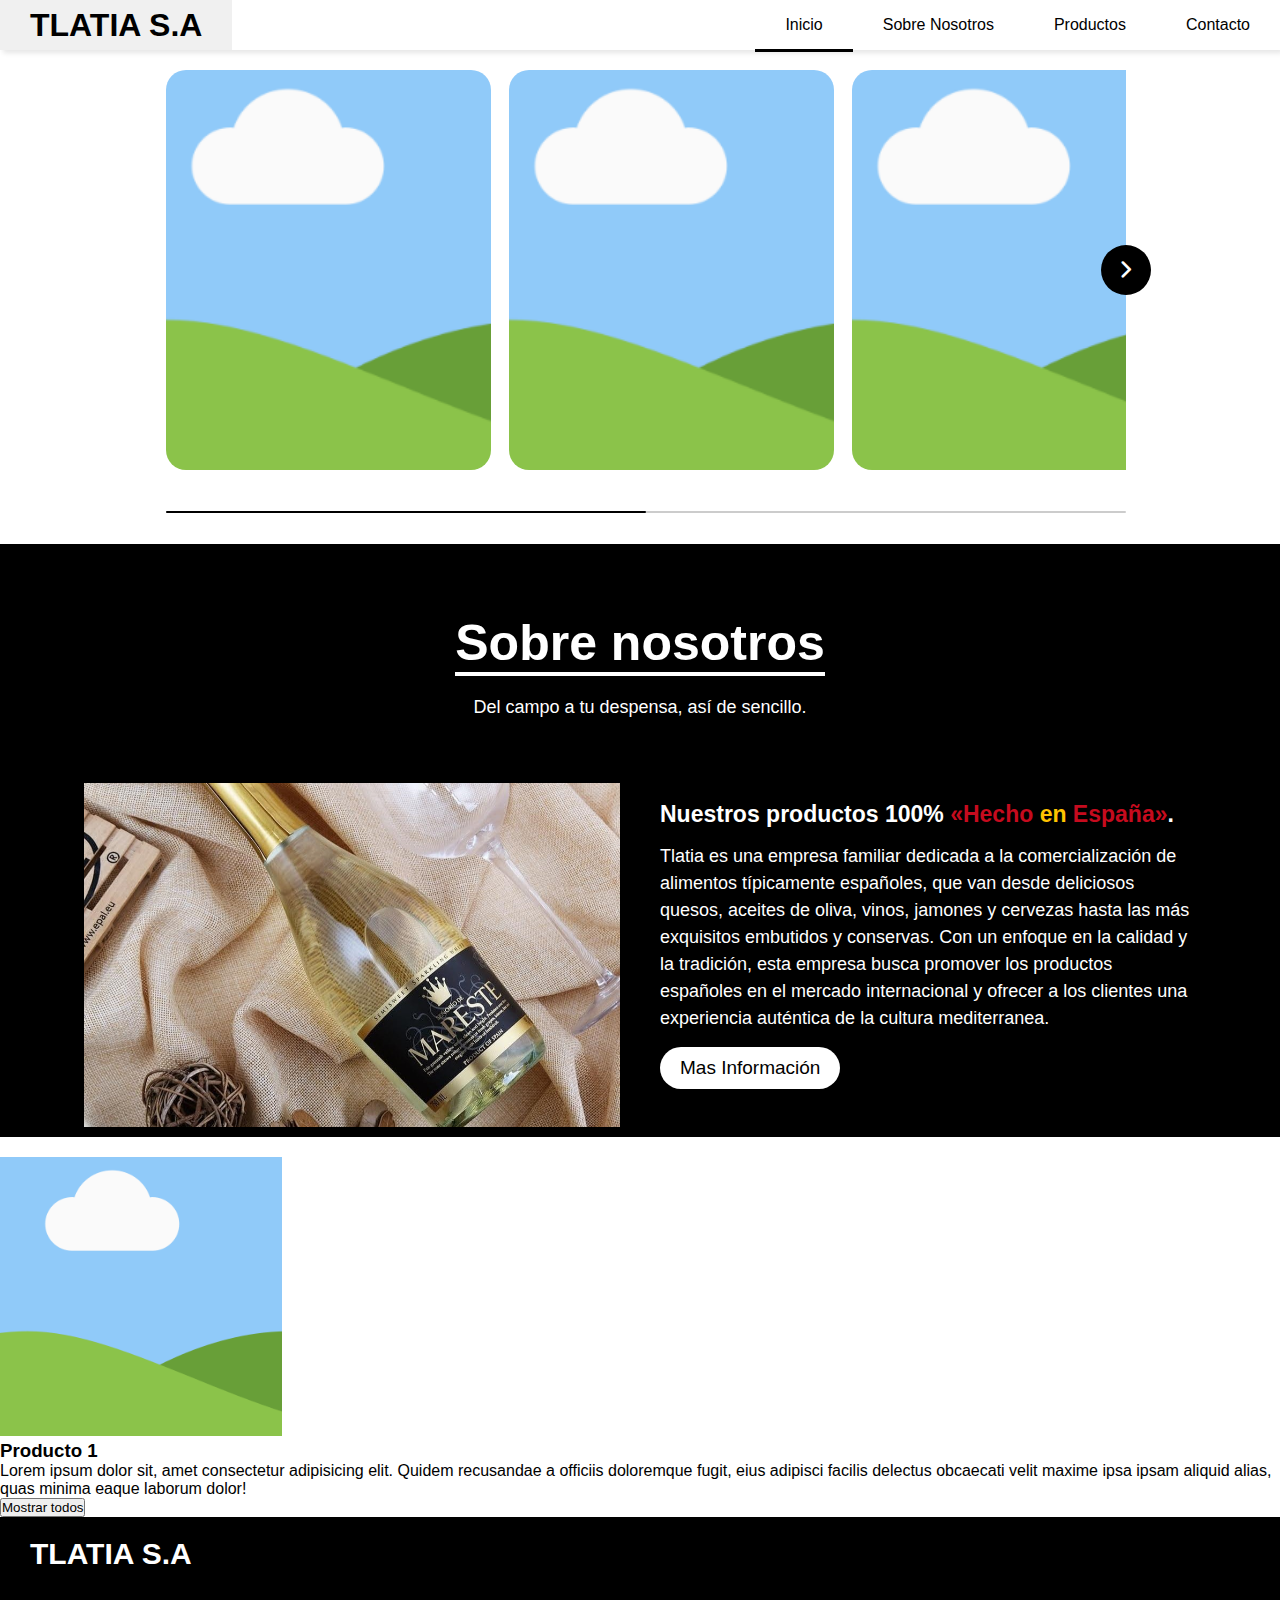
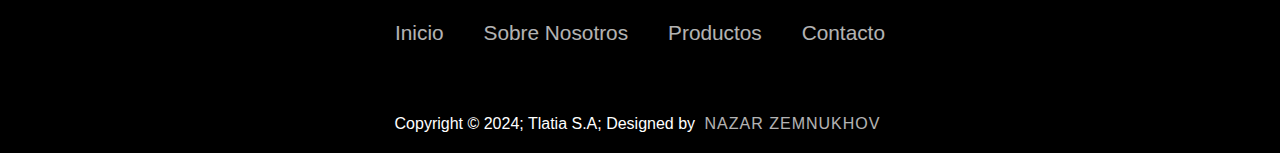
<file: index.html>
<!DOCTYPE html>
<html lang="es">
<head>
    <meta charset="UTF-8">
    <meta name="viewport" content="width=device-width, initial-scale=1.0">
    <title>Tlatia | Inicio</title>
    <link rel="stylesheet" href="styles.css">
    <link rel="stylesheet" href="https://fonts.googleapis.com/css2?family=Material+Symbols+Rounded:opsz,wght,FILL,GRAD@48,400,0,0"/>
    <link href='https://unpkg.com/boxicons@2.1.4/css/boxicons.min.css' rel='stylesheet'>
    <script src="script.js" defer></script>
</head>
<body>
    <nav>
        <ul class="sidebar">
          <li onclick=hideSidebar()><a href="#"><svg xmlns="http://www.w3.org/2000/svg" height="26" viewBox="0 96 960 960" width="26"><path d="m249 849-42-42 231-231-231-231 42-42 231 231 231-231 42 42-231 231 231 231-42 42-231-231-231 231Z"/></svg></a></li>
          <li><a href="index.html" class="active">Inicio</a></li>
          <li><a href="pages/about-us.html">Sobre Nosotros</a></li>
          <li><a href="pages/products.html">Productos</a></li>
          <li><a href="pages/contact.html">Contacto</a></li>
        </ul>
        <ul>
          <li><a href="index.html"><h1>TLATIA S.A</h1></a></li>
          <li class="hideOnMobile"><a class="active" href="index.html">Inicio</a></li>
          <li class="hideOnMobile"><a href="pages/about-us.html">Sobre Nosotros</a></li>
          <li class="hideOnMobile"><a href="pages/products.html">Productos</a></li>
          <li class="hideOnMobile"><a href="pages/contact.html">Contacto</a></li>
          <li class="menu-button" onclick=showSidebar()><a href="#"><svg xmlns="http://www.w3.org/2000/svg" height="26" viewBox="0 96 960 960" width="26"><path d="M120 816v-60h720v60H120Zm0-210v-60h720v60H120Zm0-210v-60h720v60H120Z"/></svg></a></li>
        </ul>
    </nav>
    <div id="home" class="home">
        <div class="container">
            <div class="slider-wrapper">
                <button id="prev-slide" class="slide-button material-symbols-rounded">
                    chevron_left
                </button>
                <ul class="image-list">
                    <img class="image-item" src="logo.png" alt="img-1" />
                    <img class="image-item" src="logo.png" alt="img-2" />
                    <img class="image-item" src="logo.png" alt="img-3" />
                    <img class="image-item" src="logo.png" alt="img-4" />
                    <img class="image-item" src="logo.png" alt="img-5" />
                    <img class="image-item" src="logo.png" alt="img-6" />
                    <img class="image-item" src="logo.png" alt="img-7" />
                    <img class="image-item" src="logo.png" alt="img-8" />
                    <img class="image-item" src="logo.png" alt="img-9" />
                    <img class="image-item" src="logo.png" alt="img-10" />
                </ul>
                <button id="next-slide" class="slide-button material-symbols-rounded">
                    chevron_right
                </button>
            </div>
            <div class="slider-scrollbar">
                <div class="scrollbar-track">
                    <div class="scrollbar-thumb"></div>
                </div>
            </div>
        </div>
    </div>
    
    <div class="about-us">
        <div class="heading">
            <h2>Sobre nosotros</h2>
            <p>Del campo a tu despensa, así de sencillo.</p>
        </div>
        <div class="container-about">
            <section class="about">
                <div class="about-image">
                    <img src="sobrenosotros.jpg">
                </div>
                <div class= "about-content">
                    <h3>Nuestros productos 100% <span class="red-text">«Hecho </span><span class="yellow-text">en</span><span class="red-text"> España»</span>.</h3>
                    <p>Tlatia es una empresa familiar dedicada a la comercialización de alimentos típicamente españoles, que van desde deliciosos quesos, aceites de oliva, vinos, jamones y cervezas hasta las más exquisitos embutidos y conservas. Con un enfoque en la calidad y la tradición, esta empresa busca promover los productos españoles en el mercado internacional y ofrecer a los clientes una experiencia auténtica de la cultura mediterranea.</p>
                    <a href="pages/about-us.html" class="read-more">Mas Información</a>
                </div>
            </section>
        </div>
    </div>
    <div id="products" class="products">
        <div class="item">
            <div class="icon">

            </div>
            <div class="info">
                <img src="logo.png" alt="">
                <h3>Producto 1</h3>
                <div class="hidden">
                    <p>Lorem ipsum dolor sit, amet consectetur adipisicing elit. Quidem recusandae a officiis doloremque fugit, eius adipisci facilis delectus obcaecati velit maxime ipsa ipsam aliquid alias, quas minima eaque laborum dolor!</p>
                </div>
            </div>
        </div>
        
        <button>Mostrar todos</button>
    </div>
    <footer>
        <div id="footer" class="footer-container">
            <div class="logo">
                <h2>TLATIA S.A</h2>
            </div>
            <div class="footer-nav">
                <ul>
                    <li><a href="index.html">Inicio</a></li>
                    <li><a href="pages/about-us.html">Sobre Nosotros</a></li>
                    <li><a href="pages/products.html">Productos</a></li>
                    <li><a href="pages/contact.html">Contacto</a></li>
                </ul>
            </div> 
        </div>
        <div class="footer-bottom">
            <p>Copyright &copy; 2024; Tlatia S.A; Designed by <span class="designer">Nazar Zemnukhov</span></p>
        </div>
    </footer>
    <script src="https://cdn.jsdelivr.net/npm/@popperjs/core@2.11.8/dist/umd/popper.min.js" integrity="sha384-I7E8VVD/ismYTF4hNIPjVp/Zjvgyol6VFvRkX/vR+Vc4jQkC+hVqc2pM8ODewa9r" crossorigin="anonymous"></script>
    <script src="https://cdn.jsdelivr.net/npm/bootstrap@5.3.3/dist/js/bootstrap.min.js" integrity="sha384-0pUGZvbkm6XF6gxjEnlmuGrJXVbNuzT9qBBavbLwCsOGabYfZo0T0to5eqruptLy" crossorigin="anonymous"></script>
</body>
</html>
</file>
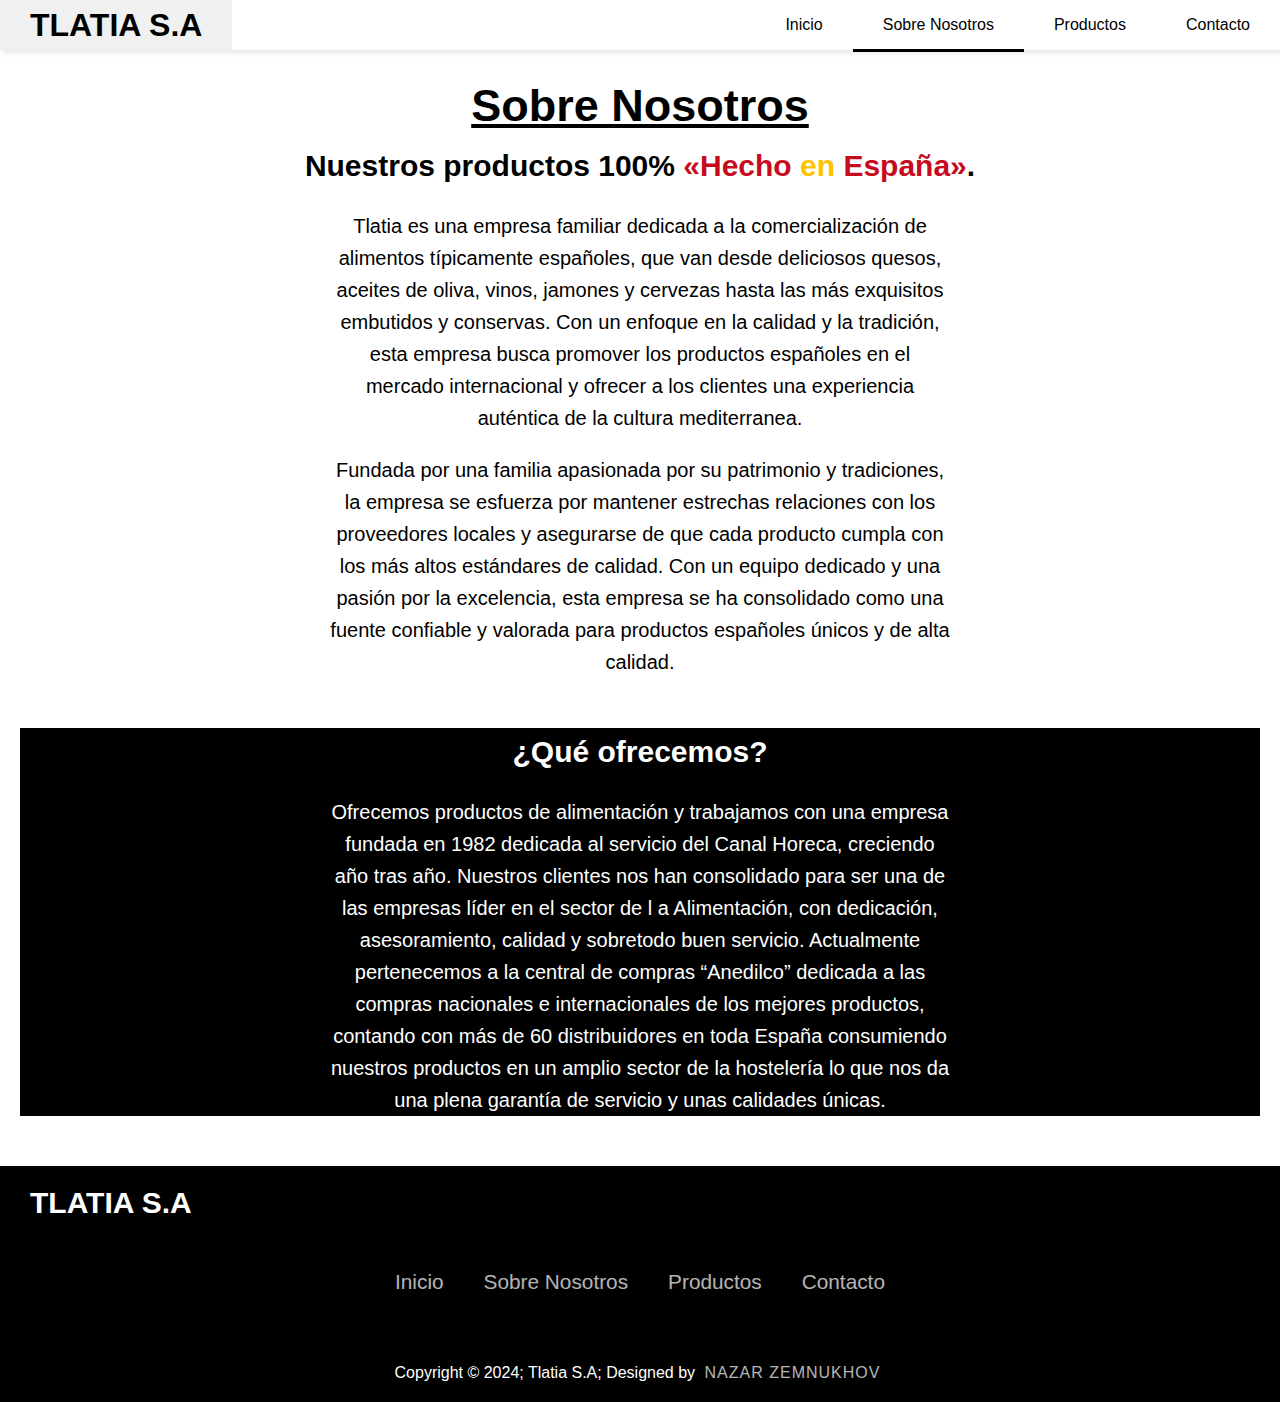
<file: pages/about-us.html>
<!DOCTYPE html>
<html lang="en">
<head>
    <meta charset="UTF-8">
    <meta name="viewport" content="width=device-width, initial-scale=1.0">
    <title>Tlatia | Sobre nosotros</title>
    <link rel="stylesheet" href="../styles.css">
    <link rel="stylesheet" href="about-us.css">
    <script src="../script.js" defer></script>
</head>
<body>
    <nav>
      <ul class="sidebar">
        <li onclick=hideSidebar()><a href="#"><svg xmlns="http://www.w3.org/2000/svg" height="26" viewBox="0 96 960 960" width="26"><path d="m249 849-42-42 231-231-231-231 42-42 231 231 231-231 42 42-231 231 231 231-42 42-231-231-231 231Z"/></svg></a></li>
        <li><a href="../index.html">Inicio</a></li>
        <li><a href="about-us.html" class="active">Sobre Nosotros</a></li>
        <li><a href="products.html">Productos</a></li>
        <li><a href="contact.html">Contacto</a></li>
      </ul>
      <ul>
        <li><a href="../index.html"><h1>TLATIA S.A</h1></a></li>
        <li class="hideOnMobile"><a href="../index.html">Inicio</a></li>
        <li class="hideOnMobile"><a href="about-us.html" class="active">Sobre Nosotros</a></li>
        <li class="hideOnMobile"><a href="products.html">Productos</a></li>
        <li class="hideOnMobile"><a href="contact.html">Contacto</a></li>
        <li class="menu-button" onclick=showSidebar()><a href="#"><svg xmlns="http://www.w3.org/2000/svg" height="26" viewBox="0 96 960 960" width="26"><path d="M120 816v-60h720v60H120Zm0-210v-60h720v60H120Zm0-210v-60h720v60H120Z"/></svg></a></li>
      </ul>
    </nav>
    <div class="about-description">
    <h1>Sobre Nosotros</h1>
    <div class="description">
      <h2>Nuestros productos 100% <span class="red-text">«Hecho </span><span class="yellow-text">en</span><span class="red-text"> España»</span>.</h2>
      <p>Tlatia es una empresa familiar dedicada a la comercialización de alimentos típicamente españoles, que van desde deliciosos quesos, aceites de oliva, vinos, jamones y cervezas hasta las más exquisitos embutidos y conservas. Con un enfoque en la calidad y la tradición, esta empresa busca promover los productos españoles en el mercado internacional y ofrecer a los clientes una experiencia auténtica de la cultura mediterranea.</p>

      <p>Fundada por una familia apasionada por su patrimonio y tradiciones, la empresa se esfuerza por mantener estrechas relaciones con los proveedores locales y asegurarse de que cada producto cumpla con los más altos estándares de calidad. Con un equipo dedicado y una pasión por la excelencia, esta empresa se ha consolidado como una fuente confiable y valorada para productos españoles únicos y de alta calidad.</p>
    </div>
    <div class="offer">
      <h2>¿Qué ofrecemos?</h2>
      <p>Ofrecemos productos de alimentación y trabajamos con una empresa fundada en 1982  dedicada al servicio del Canal Horeca, creciendo año tras año. Nuestros clientes nos han consolidado  para ser una de las empresas líder en el sector de l a Alimentación, con dedicación, asesoramiento, calidad y sobretodo buen servicio. Actualmente pertenecemos a la central de compras “Anedilco” dedicada a las compras nacionales e internacionales de los mejores productos, contando con más de 60 distribuidores en toda España consumiendo nuestros productos en un amplio sector de la hostelería lo que nos da una plena garantía de servicio y unas calidades únicas.</p>
    </div>   
        
    </div>
    <footer>
      <div id="footer" class="footer-container">
          <div class="logo">
              <h2>TLATIA S.A</h2>
          </div>
          <div class="footer-nav">
              <ul>
                  <li><a href="/index.html">Inicio</a></li>
                  <li><a href="about-us.html">Sobre Nosotros</a></li>
                  <li><a href="products.html">Productos</a></li>
                  <li><a href="contact.html">Contacto</a></li>
              </ul>
          </div> 
      </div>
      <div class="footer-bottom">
          <p>Copyright &copy; 2024; Tlatia S.A; Designed by <span class="designer">Nazar Zemnukhov</span></p>
      </div>
  </footer>
</body>
</html>
</file>
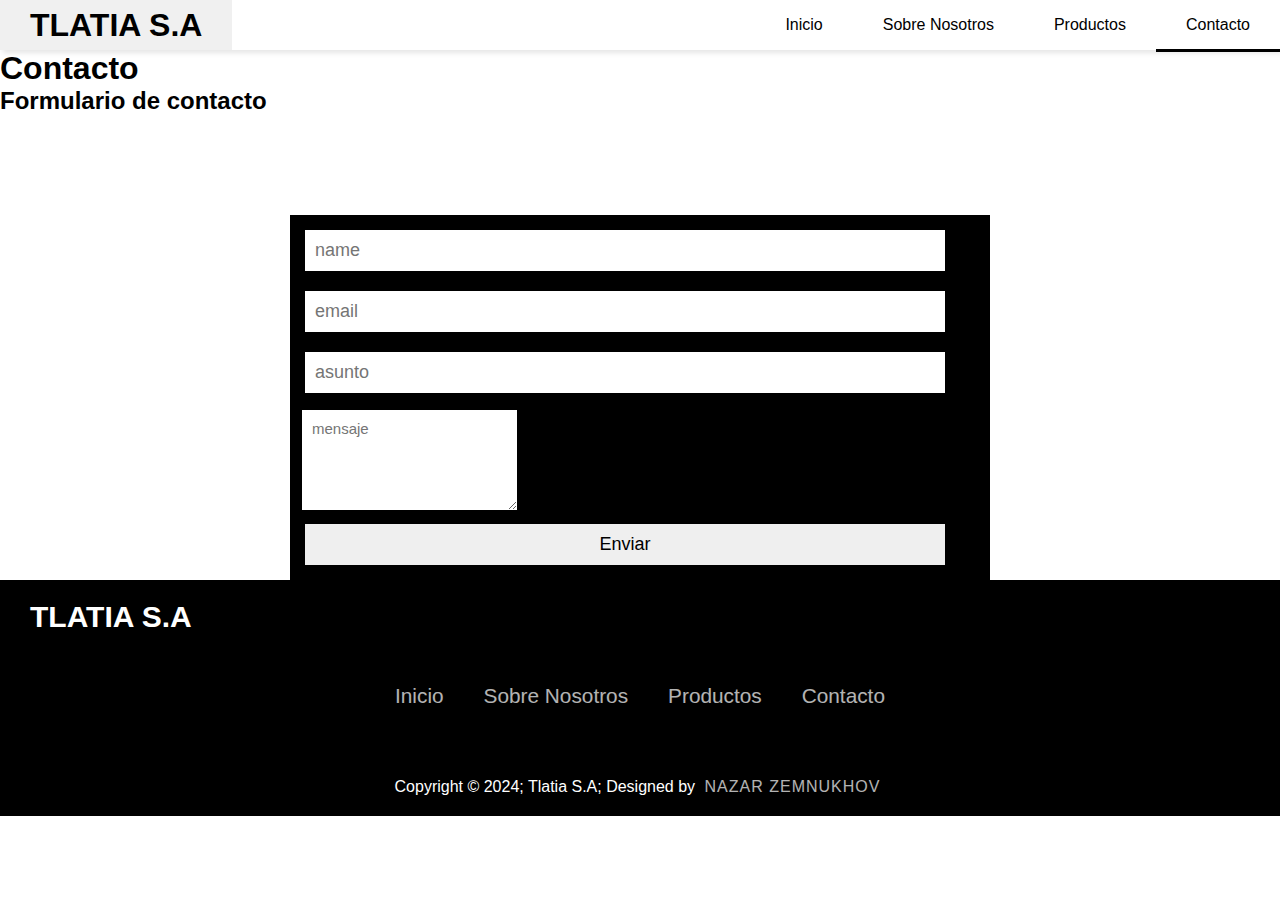
<file: pages/contact.html>
<!DOCTYPE html>
<html lang="en">
<head>
    <meta charset="UTF-8">
    <meta name="viewport" content="width=device-width, initial-scale=1.0">
    <title>Contacto | Tlatia</title>
    <link rel="stylesheet" href="../styles.css">
    <link rel="stylesheet" href="contact.css">
    <script src="../script.js" defer></script>
</head>
<body>
    <nav>
        <ul class="sidebar">
          <li onclick=hideSidebar()><a href="#"><svg xmlns="http://www.w3.org/2000/svg" height="26" viewBox="0 96 960 960" width="26"><path d="m249 849-42-42 231-231-231-231 42-42 231 231 231-231 42 42-231 231 231 231-42 42-231-231-231 231Z"/></svg></a></li>
          <li><a href="../index.html">Inicio</a></li>
          <li><a href="about-us.html">Sobre Nosotros</a></li>
          <li><a href="products.html">Productos</a></li>
          <li><a href="contact.html" class="active">Contacto</a></li>
        </ul>
        <ul>
          <li><a href="../index.html"><h1>TLATIA S.A</h1></a></li>
          <li class="hideOnMobile"><a href="../index.html">Inicio</a></li>
          <li class="hideOnMobile"><a href="about-us.html">Sobre Nosotros</a></li>
          <li class="hideOnMobile"><a href="products.html">Productos</a></li>
          <li class="hideOnMobile"><a href="contact.html" class="active">Contacto</a></li>
          <li class="menu-button" onclick=showSidebar()><a href="#"><svg xmlns="http://www.w3.org/2000/svg" height="26" viewBox="0 96 960 960" width="26"><path d="M120 816v-60h720v60H120Zm0-210v-60h720v60H120Zm0-210v-60h720v60H120Z"/></svg></a></li>
        </ul>
    </nav>
    <h1>Contacto</h1>
    <div id="wrapper">
        <h2>Formulario de contacto</h2>
        <form method="post">
            <input type="text" placeholder="name" name="name" required="">
            <input type="email" placeholder="email" name="email" required="">
            <input type="text" placeholder="asunto" name="asunto" required="">
            <textarea placeholder="mensaje" name="msg"></textarea>
            <input type="submit" value="Enviar" name="enviar">
        </form>
    </div>

    <footer>
        <div id="footer" class="footer-container">
            <div class="logo">
                <h2>TLATIA S.A</h2>
            </div>
            <div class="footer-nav">
                <ul>
                    <li><a href="/index.html">Inicio</a></li>
                    <li><a href="about-us.html">Sobre Nosotros</a></li>
                    <li><a href="products.html">Productos</a></li>
                    <li><a href="contact.html">Contacto</a></li>
                </ul>
            </div> 
        </div>
        <div class="footer-bottom">
            <p>Copyright &copy; 2024; Tlatia S.A; Designed by <span class="designer">Nazar Zemnukhov</span></p>
        </div>
    </footer>
</body>
</html>
<script>
    // En este script de JavaScript, puedes hacer una solicitud AJAX al servidor
    // para ejecutar el código PHP después de que la página haya cargado
    // aquí puedes usar jQuery para facilitar la solicitud AJAX
    $(document).ready(function(){
        $.ajax({
            url: 'send_email.php', // Ruta al archivo PHP que quieres ejecutar
            method: 'POST', // Método de la solicitud (POST o GET)
            data: { /* Puedes enviar datos al servidor aquí si es necesario */ },
            success: function(response){
                // Maneja la respuesta del servidor aquí
                console.log(response);
            },
            error: function(xhr, status, error){
                // Maneja los errores de la solicitud aquí
                console.error(xhr, status, error);
            }
        });
    });
</script>
</file>
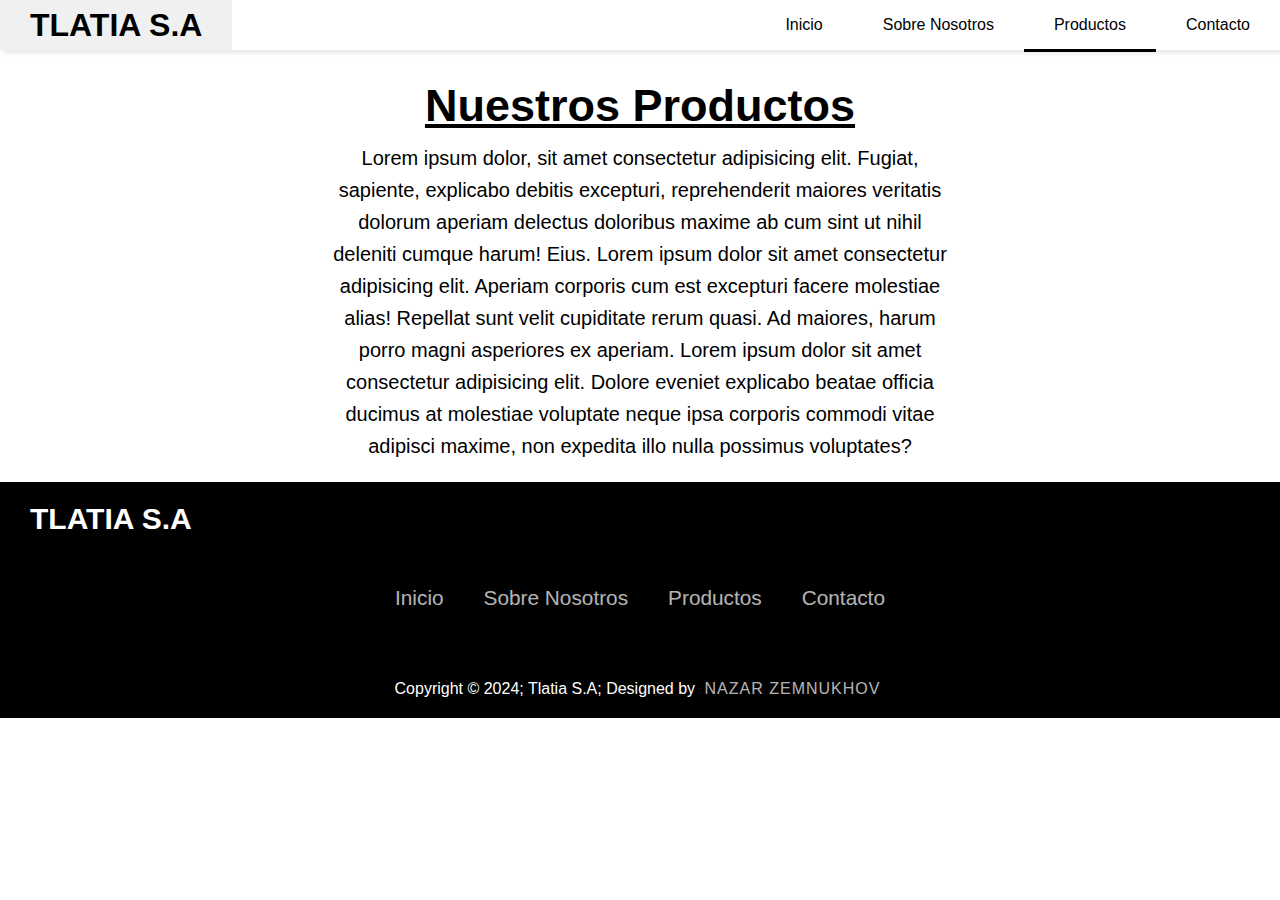
<file: pages/products.html>
<!DOCTYPE html>
<html lang="en">
<head>
    <meta charset="UTF-8">
    <meta name="viewport" content="width=device-width, initial-scale=1.0">
    <title>Tlatia | Productos</title>
    <link rel="stylesheet" href="../styles.css">
    <link rel="stylesheet" href="products.css">
    <script src="../script.js" defer></script>
</head>
<body>
    <nav>
        <ul class="sidebar">
          <li onclick=hideSidebar()><a href="#"><svg xmlns="http://www.w3.org/2000/svg" height="26" viewBox="0 96 960 960" width="26"><path d="m249 849-42-42 231-231-231-231 42-42 231 231 231-231 42 42-231 231 231 231-42 42-231-231-231 231Z"/></svg></a></li>
          <li><a href="../index.html">Inicio</a></li>
          <li><a href="about-us.html">Sobre Nosotros</a></li>
          <li><a href="products.html" class="active">Productos</a></li>
          <li><a href="contact.html">Contacto</a></li>
        </ul>
        <ul>
          <li><a href="../index.html"><h1>TLATIA S.A</h1></a></li>
          <li class="hideOnMobile"><a href="../index.html">Inicio</a></li>
          <li class="hideOnMobile"><a href="about-us.html">Sobre Nosotros</a></li>
          <li class="hideOnMobile"><a href="products.html" class="active">Productos</a></li>
          <li class="hideOnMobile"><a href="contact.html">Contacto</a></li>
          <li class="menu-button" onclick=showSidebar()><a href="#"><svg xmlns="http://www.w3.org/2000/svg" height="26" viewBox="0 96 960 960" width="26"><path d="M120 816v-60h720v60H120Zm0-210v-60h720v60H120Zm0-210v-60h720v60H120Z"/></svg></a></li>
        </ul>
    </nav>
    <div class="our-products">
        <h1>Nuestros Productos</h1>
        <p>Lorem ipsum dolor, sit amet consectetur adipisicing elit. Fugiat, sapiente, explicabo debitis excepturi, reprehenderit maiores veritatis dolorum aperiam delectus doloribus maxime ab cum sint ut nihil deleniti cumque harum! Eius. Lorem ipsum dolor sit amet consectetur adipisicing elit. Aperiam corporis cum est excepturi facere molestiae alias! Repellat sunt velit cupiditate rerum quasi. Ad maiores, harum porro magni asperiores ex aperiam. Lorem ipsum dolor sit amet consectetur adipisicing elit. Dolore eveniet explicabo beatae officia ducimus at molestiae voluptate neque ipsa corporis commodi vitae adipisci maxime, non expedita illo nulla possimus voluptates?</p>
    </div>
    

    <footer>
      <div id="footer" class="footer-container">
          <div class="logo">
              <h2>TLATIA S.A</h2>
          </div>
          <div class="footer-nav">
              <ul>
                  <li><a href="/index.html">Inicio</a></li>
                  <li><a href="about-us.html">Sobre Nosotros</a></li>
                  <li><a href="products.html">Productos</a></li>
                  <li><a href="contact.html">Contacto</a></li>
              </ul>
          </div> 
      </div>
      <div class="footer-bottom">
          <p>Copyright &copy; 2024; Tlatia S.A; Designed by <span class="designer">Nazar Zemnukhov</span></p>
      </div>
  </footer>
</body>
</html>
</file>
<file: styles.css>
*{
    margin: 0;
    padding: 0;
    text-decoration: none;
    list-style: none;
    box-sizing: border-box;
}
body{
    font-family: Arial, Helvetica, sans-serif  
}
.red-text {
    color: #C60B1E; /* Rojo */
}
.yellow-text {
    color: #FFC300; /* Amarillo */
}
nav{
    background-color: white;
    box-shadow: 3px 3px 5px rgba(0, 0, 0, 0.1);
    position: relative;
    z-index: 1;
}
nav ul{
    width: 100%;
    list-style: none;
    display: flex;
    justify-content: flex-end;
    align-items: center;
}
nav li{
    height: 50px;
}
nav h1{
    font-weight: 700;
}
nav a{
    height: 100%;
    padding: 0 30px;
    text-decoration: none;
    display: flex;
    align-items: center;
    color: black;
}
nav a.active{
    position: relative;
    text-decoration: none;
}
nav a.active:after{
    content: ''; /* Agrega contenido al pseudo-elemento */
    position: absolute; /* Posición absoluta para colocar el subrayado */
    left: 0; /* Lo alinea con el borde izquierdo del enlace */
    bottom: -2px; /* Ajusta la posición vertical para que se vea debajo del texto */
    width: 100%; /* Lo extiende horizontalmente para que cubra todo el ancho del enlace */
    height: 3px; /* Ajusta la altura del subrayado */
    background-color: black; /* Color de la línea */
}
nav a:hover{
    color: #000;
    background-color: #f0f0f0;
}
nav li:first-child{
    margin-right: auto;
}
.sidebar{
    position: fixed;
    top: 0; 
    right: 0;
    height: 100vh;
    width: 250px;
    background-color: #fff;
    /*backdrop-filter: blur(30px);*/
    box-shadow: -10px 0 10px rgba(0, 0, 0, 0.1);
    list-style: none;
    display: none;
    flex-direction: column;
    align-items: flex-start;
    justify-content: flex-start;
    z-index: 2;
}
.sidebar li{
    width: 100%;
}
.sidebar a{
    width: 100%;
}
.menu-button{
    display: none;
}
@media(max-width: 800px){
    .hideOnMobile{
    display: none;
}
    .menu-button{
    display: block;
}
}
@media(max-width: 400px){
    .sidebar{
        width: 100%;
    }
}

.home{
    z-index: 0;
}
.container {
    max-width: 1200px;
    width: 95%;
    width: 75%;
    margin-left: 13%;
    margin-top: 20px;
}
.container img{
    border-radius: 20px;
}
.slider-wrapper {
    position: relative;
}
.slider-wrapper .slide-button {
    position: absolute;
    top: 50%;
    outline: none;
    border: none;
    height: 50px;
    width: 50px;
    z-index: 5;
    color: #fff;
    display: flex;
    cursor: pointer;
    font-size: 2.2rem;
    background: #000;
    align-items: center;
    justify-content: center;
    border-radius: 50%;
    transform: translateY(-50%);
}
.slider-wrapper .slide-button:hover {
    background: #404040;
}
.slider-wrapper .slide-button#prev-slide {
    left: -25px;
    display: none;
}
.slider-wrapper .slide-button#next-slide {
    right: -25px;
}
.slider-wrapper .image-list {
    display: grid;
    grid-template-columns: repeat(10, 1fr);
    gap: 18px;
    font-size: 0;
    list-style: none;
    margin-bottom: 30px;
    overflow-x: auto;
    scrollbar-width: none;
}
.slider-wrapper .image-list::-webkit-scrollbar {
    display: none;
}
.slider-wrapper .image-list .image-item {
    width: 325px;
    height: 400px;
    object-fit: cover;
}
.container .slider-scrollbar {
    height: 24px;
    width: 100%;
    display: flex;
    align-items: center;
}
.slider-scrollbar .scrollbar-track {
    background: #ccc;
    width: 100%;
    height: 2px;
    display: flex;
    align-items: center;
    border-radius: 4px;
    position: relative;
}
.slider-scrollbar:hover .scrollbar-track {
    height: 4px;
}
.slider-scrollbar .scrollbar-thumb {
    position: absolute;
    background: #000;
    top: 0;
    bottom: 0;
    width: 50%;
    height: 100%;
    cursor: grab;
    border-radius: inherit;
}
.slider-scrollbar .scrollbar-thumb:active {
    cursor: grabbing;
    height: 8px;
    top: -2px;
}
.slider-scrollbar .scrollbar-thumb::after {
    content: "";
    position: absolute;
    left: 0;
    right: 0;
    top: -10px;
    bottom: -10px;
}

/* Styles for mobile and tablets */
@media only screen and (max-width: 1023px) {
    .slider-wrapper .slide-button {
      display: none !important;
    }
    .slider-wrapper .image-list {
      gap: 10px;
      margin-bottom: 15px;
      scroll-snap-type: x mandatory;
    }
    .slider-wrapper .image-list .image-item {
      width: 280px;
      height: 380px;
    }
    .slider-scrollbar .scrollbar-thumb {
      width: 20%;
    }
}

.about-us{
    background: black;
    height: auto;
    margin-bottom: 20px;
}

.about-us .heading{
    width: 90%;
    display: flex;
    justify-content: center;
    align-items: center;
    flex-direction: column;
    text-align: center;
    margin: 20px auto;
}

.about-us .heading h2{
    margin-top: 70px;
    font-size: 50px;
    color: #fff;
    margin-bottom: 25px;
    position: relative;
}

.about-us .heading h2::after{
    content: "";
    position: absolute;
    width: 100%;
    height: 4px;
    display: block;
    margin: 0 auto;
    background-color: #fff;
}

.about-us .heading p{
    font-size: 18px;
    color: #fff;
    margin-bottom: 35px;
}

.about-us .container-about{
    width: 90%;
    margin: 0 auto;
    padding: 10px 20px;
}

.about{
    display: flex;
    justify-content: space-between;
    align-items: center;
    flex-wrap: wrap;
}

.about-image{
    flex: 1;
    margin-right: 40px;
    overflow: hidden;
}

.about-image img{
    max-width: 100%;
    height: auto;
    display: block;
    transition: 0.5s ease;
}

.about-image:hover img{
    transform: scale(1.2);
}
.about-content{
    flex: 1;
}

.about-content h3{
    font-size: 23px;
    margin-bottom: 15px;
    color: #fff;
}

.about-content p{
    font-size: 18px;
    line-height: 1.5;
    color: #fff;
}

.about-content .read-more{
    display: inline-block;
    padding: 10px 20px;
    background-color: #fff;
    color: #000;
    font-size: 19px;
    text-decoration: none;
    border-radius: 25px;
    margin-top: 15px;
    margin-bottom: 20px;
    transition: 0.3s ease;
}

.about-content .read-more:hover{
    background-color: #ccc;
}

@media screen and (max-width: 700px) {
    .heading{
        padding: 0 20px;
    }
    .heading h1{
        font-size: 36px;
    }
    .heaiding p{
        font-size: 17px;
        margin-bottom: 0px;
    }
    .container-about{
        padding: 0px;
    }
    .about{
        padding:20px;
        flex-direction: column;
    }

    .about-image{
        margin-top: -65px;
        margin-right: 0px;
        margin-bottom: 20px;
    }
    .about-content p{
        padding: 20px;
        font-size: 16px;
    }
    .about-content .read-more{
        font-size: 16px;
        display: block;
        margin: 25px auto;
        text-align: center;
        width: 50%;;
    }
    
}

footer{
    background-color: #000;
}

.footer-container{
    width: 100%;
    padding: 70px 30px 20px;
}

.footer-container .logo h2{
    color: #fff;
    font-size: 30px;
    margin-top: -50px;
    margin-bottom: 50px;
}

.footer-nav{
    margin: 30px 0;
}

.footer-nav ul{
    display: flex;
    justify-content: center;
    list-style-type: none;
}

.footer-nav ul li a{
    color: #fff;
    margin: 20px;
    text-decoration: none;
    font-size: 1.3em;
    opacity: 0.7;
    transition: 0.5s;
}

.footer-nav ul li a:hover{
    opacity: 1;
}

.footer-bottom{
    background-color: #000;
    padding: 20px;
    text-align: center;
}

.footer-bottom p{
    color: #fff;
}

.designer{
    opacity: 0.7;
    text-transform: uppercase;
    letter-spacing: 1px;
    font-weight: 400;
    margin: 0px 5px;
}

@media(max-width:700px){
    .footer-nav ul{
        flex-direction: column;
    }
    .footer-nav ul li{
        width: 100%;
        text-align: center;
        margin: 10px auto;
    }
    .footer-container .logo h2{
        text-align: center;
        margin-bottom: -5px;
    }
    .footer-bottom{
        max-width: 75%;
        margin: 0 auto;
    }
}
</file>
<file: pages/about-us.css>
*{
    margin: 0;
    padding: 0;
    text-decoration: none;
    list-style: none;
    box-sizing: border-box;
}
body{
    font-family: Arial, Helvetica, sans-serif  
}

.about-description {
    text-align: center;
    max-width: 100%;
    margin: 20px auto;
    padding: 0 20px;
    line-height: 1.6;
}
.about-description h1{
    font-size: 45px;
    font-weight: 700;
    text-decoration: underline;
}
.about-description h2{
    font-size: 30px;
    margin-bottom: 20px;
}

.about-description p{
    font-size: 20px;
    margin: 0 auto 20px;
    max-width: 50%;
}

.description{
    margin-bottom: 50px;
}

.offer{
    margin: 50px auto 50px;
    background-color: #000;
    width: 100%;
}

.offer h2, .offer p{
    color: #fff;
}
</file>
<file: pages/contact.css>
*{
    padding: 0px;
    margin: 0px;
    font-family: Arial, Helvetica, sans-serif;
}

body{
    background-color: #fff;
}

form{
    width: 700px;
    margin: auto;
    background-color: #000;
    margin-top: 100px;
}

input{
    margin: 15px;
    padding: 10px;
    width: 640px;
    font-size: 18px;
    border: none;
    margin-bottom: 5px;
}

input[type="submit"]{
    margin-bottom: 15px;
    margin-top: 5px;
    
}

textarea{
    font-size: 15px;
    margin: 12px;
    padding: 10px;
    max-width: 640px;
    min-height: 100px;
    max-height: 200px;
    border: none;
    margin-bottom: 5px;
}
</file>
<file: pages/products.css>
*{
    margin: 0;
    padding: 0;
    text-decoration: none;
    list-style: none;
    box-sizing: border-box;
}
body{
    font-family: Arial, Helvetica, sans-serif  
}

.our-products{
    text-align: center;
    max-width: 100%;
    margin: 20px auto;
    padding: 0 20px;
    line-height: 1.6;
}

.our-products h1{
    font-size: 45px;
    font-weight: 700;
    text-decoration: underline;
}
.our-products h2{
    font-size: 30px;
    margin-bottom: 20px;
}

.our-products p{
    font-size: 20px;
    margin: 0 auto 20px;
    max-width: 50%;
}

.description{
    margin-bottom: 50px;
}
</file>
